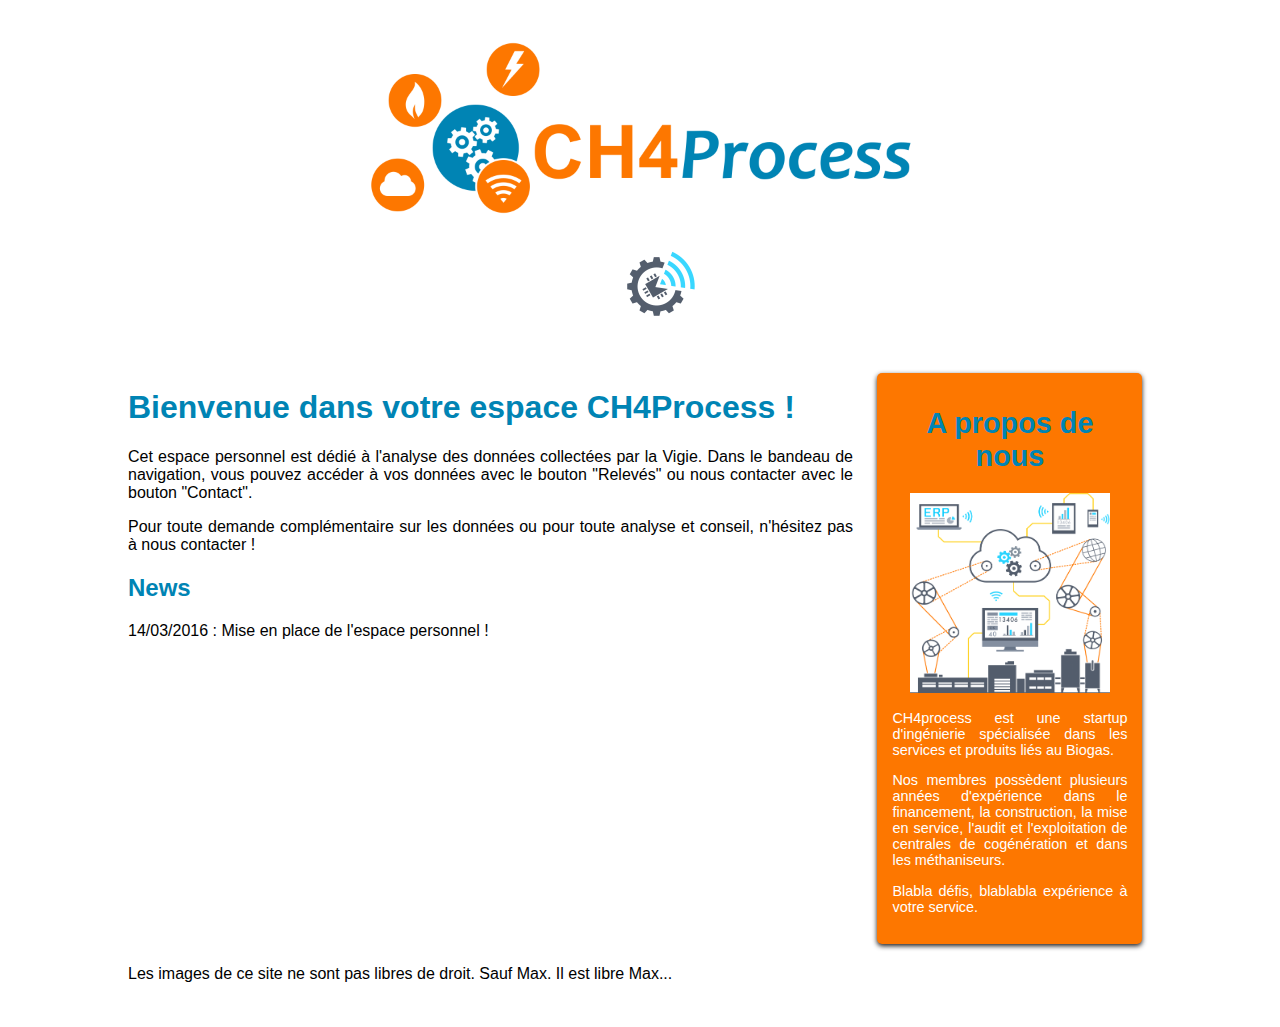
<file: TestJavaWeb/WebContent/index.html>
<!DOCTYPE html>
<html>
    <head>
        <meta charset="utf-8" />
        <link rel="stylesheet" href="style.css" />
        <title>CH4Process - Exploitation des données</title>
    </head>

    <body>

<div id="page">

<header>
    	<div id="banniere">
    <img src="images/logo.png" alt="CH4Process" id="image_top" />
    </div>
    
    <nav>
    <div id="navigation">
    <ul>
		<li><a href="releves"><img src="images/data.png" alt="Relevés"></a></li>
	</ul>
	  </div>
    </nav>

</header>
    
 <section>
 
 	<article>
 		<h1>Bienvenue dans votre espace CH4Process ! </h1>
 		<p>Cet espace personnel est dédié à l'analyse des données collectées par la Vigie. Dans le bandeau de navigation, vous pouvez accéder à vos données avec le bouton "Relevés" ou nous contacter avec le bouton "Contact".</p>
		<p>Pour toute demande complémentaire sur les données ou pour toute analyse et conseil, n'hésitez pas à nous contacter ! </p>
 		
 		<h2>News</h2>
 		<p>14/03/2016 : Mise en place de l'espace personnel !</p>
 	</article>

			<aside>
				<h1>A propos de nous</h1>
				<p align="center"><img id="process_img" src="images/industrie.png" alt="Process" /></p>
				<p>CH4process est une startup d'ingénierie spécialisée dans les
					services et produits liés au Biogas.</p>
				<p>Nos membres possèdent plusieurs années d'expérience dans le
					financement, la construction, la mise en service, l'audit et
					l'exploitation de centrales de cogénération et dans les
					méthaniseurs.</p>
				<p>Blabla défis, blablabla expérience à votre service.</p>
			</aside>

		</section>
    
<footer>
<p> Les images de ce site ne sont pas libres de droit. Sauf Max. Il est libre Max...</p>
</footer>

</div>
    </body>
</html>
</file>
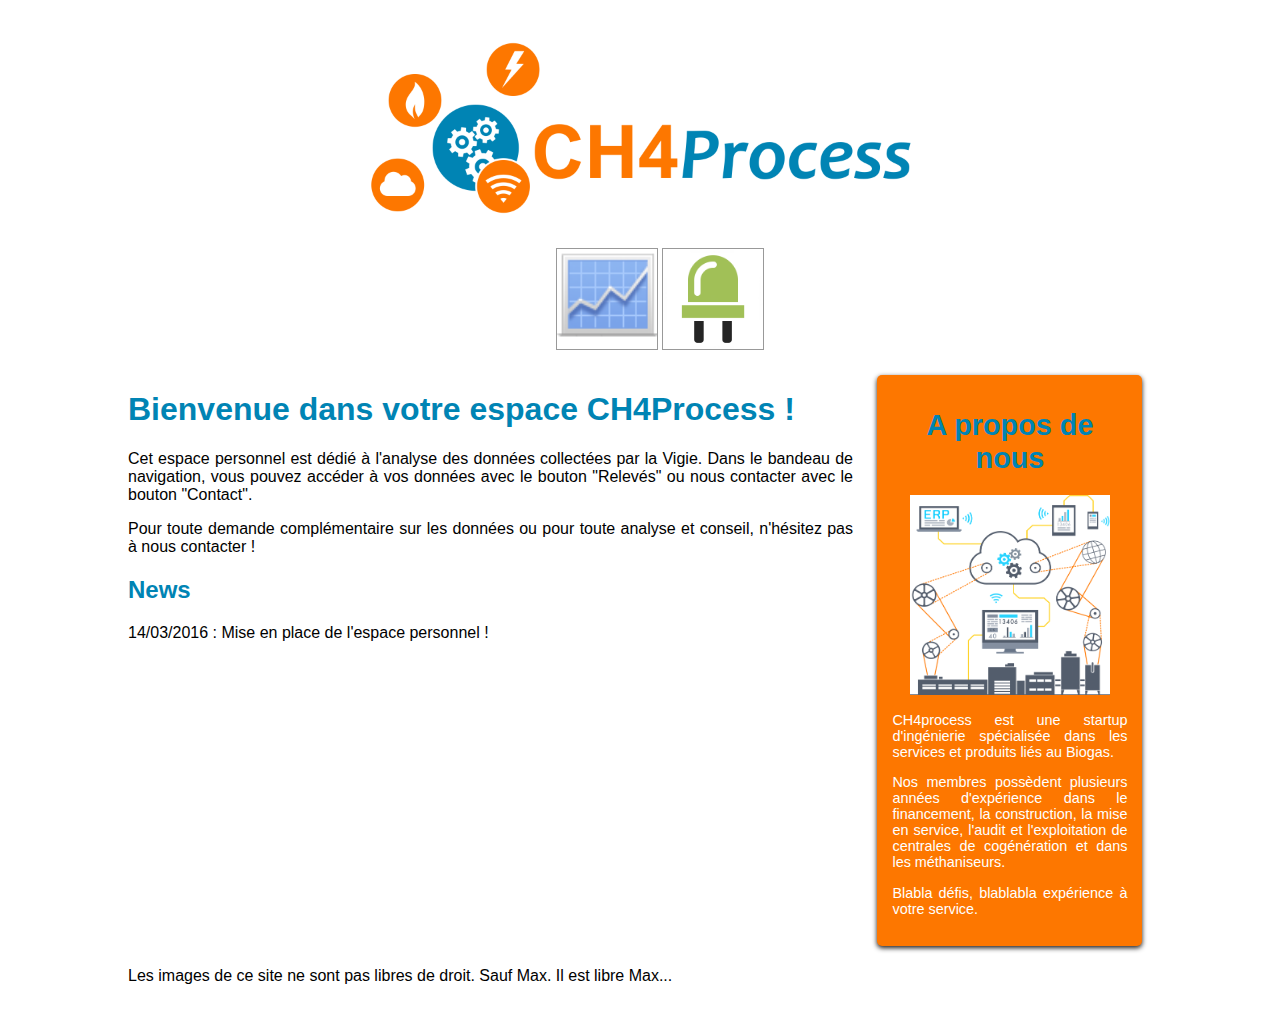
<file: VigiePOC/WebContent/index.html>
<!DOCTYPE html>
<html>
    <head>
        <meta charset="utf-8" />
        <link rel="stylesheet" href="welcomePage.css" />
        <title>CH4Process - Exploitation des données</title>
    </head>

    <body>

<div id="page">

<header>
    	<div id="banniere">
    <img src="images/logo.png" alt="CH4Process" id="image_top" />
    </div>
    
    <nav>
    <div id="navigation">
    <ul>
		<li><a href="releves"><img src="images/courbe.png" alt="Relevés"></a></li>
		<li><a href="commandes"><img src="images/led.png" alt="Commandes"></a></li>
	</ul>
	  </div>
    </nav>

</header>
    
 <section>
 
 	<article>
 		<h1>Bienvenue dans votre espace CH4Process ! </h1>
 		<p>Cet espace personnel est dédié à l'analyse des données collectées par la Vigie. Dans le bandeau de navigation, vous pouvez accéder à vos données avec le bouton "Relevés" ou nous contacter avec le bouton "Contact".</p>
		<p>Pour toute demande complémentaire sur les données ou pour toute analyse et conseil, n'hésitez pas à nous contacter ! </p>
 		
 		<h2>News</h2>
 		<p>14/03/2016 : Mise en place de l'espace personnel !</p>
 	</article>

			<aside>
				<h1>A propos de nous</h1>
				<p align="center"><img id="process_img" src="images/industrie.png" alt="Process" /></p>
				<p>CH4process est une startup d'ingénierie spécialisée dans les
					services et produits liés au Biogas.</p>
				<p>Nos membres possèdent plusieurs années d'expérience dans le
					financement, la construction, la mise en service, l'audit et
					l'exploitation de centrales de cogénération et dans les
					méthaniseurs.</p>
				<p>Blabla défis, blablabla expérience à votre service.</p>
			</aside>

		</section>
    
<footer>
<p> Les images de ce site ne sont pas libres de droit. Sauf Max. Il est libre Max...</p>
</footer>

</div>
    </body>
</html>
</file>
<file: TestJavaWeb/WebContent/style.css>
/* Eléments principaux de la page */

#page
{
	background-color: rgba(255, 255, 255, 0.6);
	width: 1024px;
	padding: 20px;
	margin: auto;
}

header
{
	text-align: center;
	position: relative;
}

header img
{
	text-align: center;
	position: relative;
	z-index: 2;
	width: 600px;
	height: 200px;
}


body
{
	/* background: url('images/ch4processbg.jpg') no-repeat center fixed; */
	font-family: 'Trebuchet MS', Arial, sans-serif;
	color: rgb(0, 0, 0);
}

/* Corps */

h1, h2
{
	color: rgb(0,132,180);
}



article, aside
{
	display: inline-block;
	vertical-align: top;
	text-align: justify;
}



aside
{
	position: relative;
	width: 235px;
	background-color: rgba(253, 119, 0, 1);
	box-shadow: 0px 2px 5px #1c1a19;
	border-radius: 5px;
	padding: 15px;
	margin: 5px;
	color: white;
	font-size: 0.9em;
}

aside h1
{
	text-align: center;
}

#process_img
{
	background-color: rgb(255,255,255);
	width: 200px;
	height: 200px;
}

article
{
	width: 725px;
	margin-right: 15px;
}



.milieu
{
	text-align: center;
}

/* Navigation */
		
nav
{
	display: inline-block;
	width: 1024px;
	position: relative;
	margin-top: 0px;
}	
	
nav ul
{
	list-style-type: none;
}

nav li
{
	text-align: center;
	display: inline-block;
	top: 200px;
	list-style-type: none;	
}
nav img
{
	z-index: 1;
	width: 100px;
	height: 100px;
}

/* Footer */

footer
{
	margin-top: 5px;
	border-radius: 10px;


}
</file>
<file: VigiePOC/WebContent/welcomePage.css>
/* Eléments principaux de la page */

#page
{
	background-color: rgba(255, 255, 255, 0.6);
	width: 1024px;
	padding: 20px;
	margin: auto;
}

header
{
	text-align: center;
	position: relative;
}

header img
{
	text-align: center;
	position: relative;
	z-index: 2;
	width: 600px;
	height: 200px;
}


body
{
	/* background: url('images/ch4processbg.jpg') no-repeat center fixed; */
	font-family: 'Trebuchet MS', Arial, sans-serif;
	color: rgb(0, 0, 0);
}

/* Corps */

h1, h2
{
	color: rgb(0,132,180);
}



article, aside
{
	display: inline-block;
	vertical-align: top;
	text-align: justify;
}



aside
{
	position: relative;
	width: 235px;
	background-color: rgba(253, 119, 0, 1);
	box-shadow: 0px 2px 5px #1c1a19;
	border-radius: 5px;
	padding: 15px;
	margin: 5px;
	color: white;
	font-size: 0.9em;
}

aside h1
{
	text-align: center;
}

#process_img
{
	background-color: rgb(255,255,255);
	width: 200px;
	height: 200px;
}

article
{
	width: 725px;
	margin-right: 15px;
}



.milieu
{
	text-align: center;
}

/* Navigation */
		
nav
{
	display: inline-block;
	width: 1024px;
	position: relative;
	margin-top: 0px;
}	
	
nav ul
{
	list-style-type: none;
}

nav li
{
	text-align: center;
	display: inline-block;
	top: 200px;
	list-style-type: none;	
}
nav img
{
	z-index: 1;
	width: 100px;
	height: 100px;
	border: 1px #999 solid;
}

/* Footer */

footer
{
	margin-top: 5px;
	border-radius: 10px;


}
</file>
